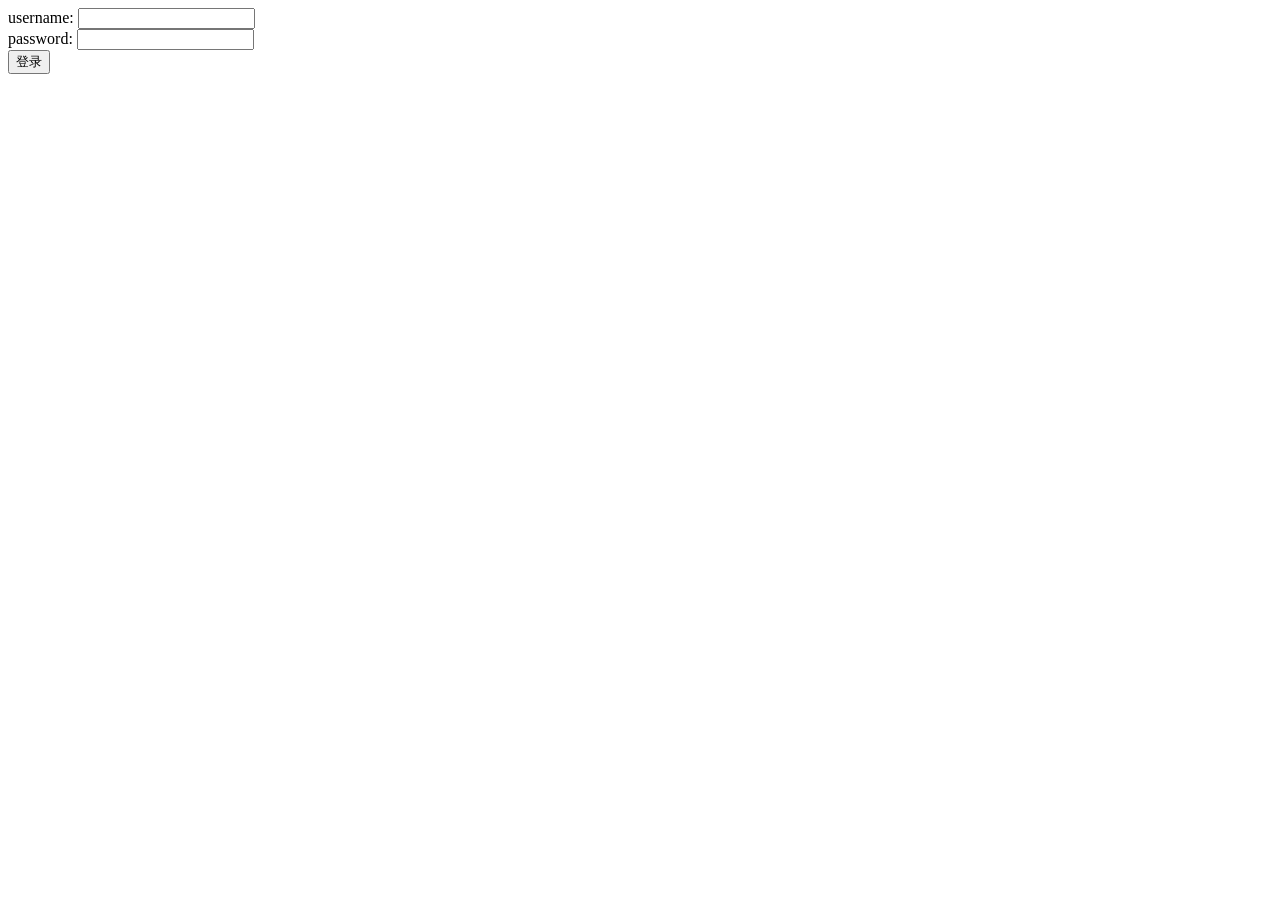
<file: gin-study/lession12/login.html>
<!DOCTYPE html>
<html lang="zh-CN">
<head>
    <title>login</title>
</head>
<body>
<form action="/login"method="post">
    <div>
        <label for="username">username:</label>
        <input type="text" name="username" id="username">

    </div>
    <div>
        <label for="username">password:</label>
        <input type="password"name="password"id="password">

    </div>

    <input type="submit"value="登录">
</form>

</body>
</html>
</file>
